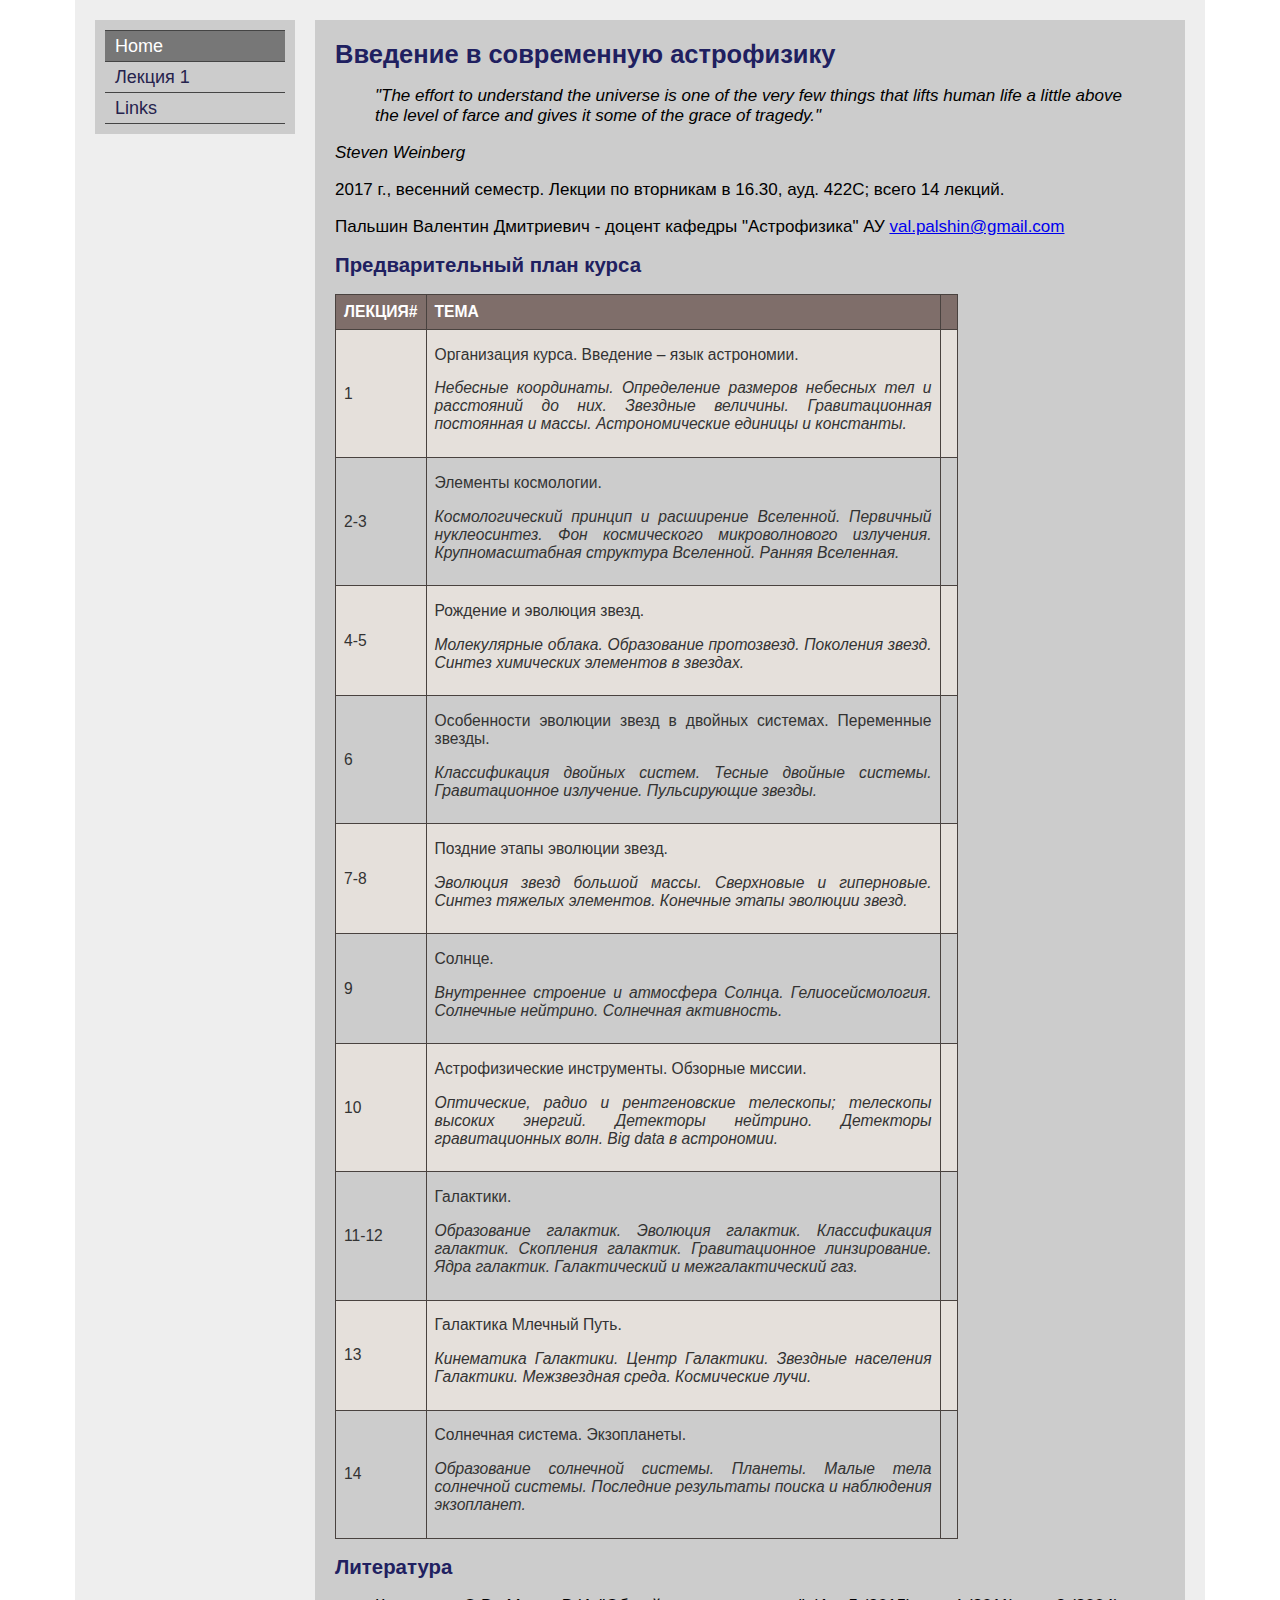
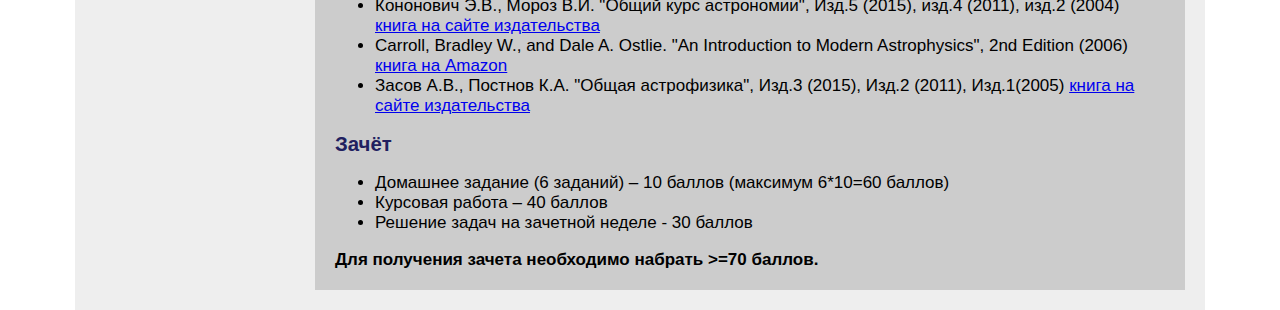
<file: AU/IMA2017/index.html>
<!DOCTYPE html PUBLIC "-//W3C//DTD XHTML 1.0 Transitional//EN" "http://www.w3.org/TR/xhtml1/DTD/xhtml1-transitional.dtd">
<html xmlns="http://www.w3.org/1999/xhtml" lang="en">
<head>
<meta http-equiv="Content-Type" content="text/html; charset=utf-8"/>
<title>Introduction to Modern Astrophysics</title>
<link rel="stylesheet" type="text/css" href="layout.css"/>
<link rel="stylesheet" type="text/css" href="colors.css"/>
<link rel="stylesheet" type="text/css" href="table.css"/>
</head>
<body>
<div class="website_container">
 <div class="content">
  <div class="nav_block">
   <ul>
    <li class="active first"><a href="index.html">Home</a></li>
    <li><a href="lecture1.html">Лекция 1</a></li>
    <li><a href="links.html">Links</a></li>    
   </ul>
  </div>
  <div class="content_block">

<h1>Введение в современную астрофизику</h1>

<p>
<blockquote><em>&quot;The effort to understand the universe is one of the very few things that
lifts human life a little above the level of farce and gives it some of
the grace of tragedy.&quot;</em></blockquote>
<cite>Steven Weinberg</cite>
</p>

<tbody>
<p>2017 г., весенний семестр. Лекции по вторникам в 16.30, ауд. 422C; всего 14 лекций.</p>
<p>Пальшин Валентин Дмитриевич - доцент кафедры &quot;Астрофизика&quot; АУ
<a href="mailto:val.palshin@gmail.com">val.palshin@gmail.com</a></p>
</tbody>

<h2 class="subhead">Предварительный план курса</h2> <div class="maintabletemplate"><table summary="See table caption for summary." class="tablewidth75">
<!--<caption class="invisible">Course calendar.</caption> <thead><tr>-->
<th scope="col">Лекция#</th> <th scope="col">Тема</th> <th scope="col"></th> </tr></thead>
<tbody>
<tr class="row">
<td>1</td> <td>
<p>Организация курса. Введение – язык астрономии.</p>
<p><i>Небесные координаты. Определение размеров небесных тел и расстояний до них.
Звездные величины. Гравитационная постоянная и массы. Астрономические единицы и константы.</i></p>
</td> <td> </td> </tr>
<tr class="alt-row">
<td>2-3</td>
<td>
<p>Элементы космологии.</p>
<p><i>Космологический принцип и расширение Вселенной.
Первичный нуклеосинтез. Фон космического микроволнового излучения.
Крупномасштабная структура Вселенной. Ранняя Вселенная.</i></p>
</td>
<td> </td>
</tr>
<tr class="row">
<td>4-5</td>
<td><p>Рождение и эволюция звезд.</p>
<p><i>Молекулярные облака. Образование протозвезд. 
Поколения звезд. Синтез химических элементов в звездах.</i></p>
</td>
<td></td>
</tr>
<tr class="alt-row">
<td>6</td>
<td>
<p>Особенности эволюции звезд в двойных системах. Переменные звезды.</p>
<p><i>Классификация двойных систем. Тесные двойные системы.
Гравитационное излучение. Пульсирующие звезды.</i></p>
</td>
<td> </td>
</tr>
<tr class="row">
<td>7-8</td>
<td><p>Поздние этапы эволюции звезд.</p>
<p><i>Эволюция звезд большой массы. Сверхновые и гиперновые.
Синтез тяжелых элементов. Конечные этапы эволюции звезд.</i></p>
</td>
<td></td>
</tr>
<tr class="alt-row">
<td>9</td>
<td><p>Солнце.</p>
<p><i>Внутреннее строение и атмосфера Солнца.
Гелиосейсмология. Солнечные нейтрино. Солнечная активность.</i></p>
</td>
<td> </td>
</tr>
<tr class="row">
<td>10</td>
<td>
<p>Астрофизические инструменты. Обзорные миссии.</p>
<p><i>Оптические, радио и рентгеновские телескопы; телескопы высоких энергий.
Детекторы нейтрино. Детекторы гравитационных волн. Big data в астрономии.
</i></p>
</td>
<td></td>
</tr>
<tr class="alt-row">
<td>11-12</td>
<td><p>Галактики.</p>
<p><i>Образование галактик. Эволюция галактик. Классификация галактик. Скопления галактик. Гравитационное линзирование.
Ядра галактик. Галактический и межгалактический газ.</i></p>
</td>
<td> </td>
</tr>
<tr class="row">
<td>13</td>
<td>
<p>Галактика Млечный Путь.</p>
<p><i>Кинематика Галактики. Центр Галактики.
Звездные населения Галактики. Межзвездная среда. Космические лучи.
</i></p>
</td>
<td></td>
</tr>
<tr class="alt-row">
<td>14</td>
<td><p>Солнечная система. Экзопланеты.</p>
<p><i>Образование солнечной системы. Планеты. Малые тела солнечной системы.
Последние результаты поиска и наблюдения экзопланет.</i></p>
</td>
<td> </td>
</tr>
</tbody>
</table></div>

<h2>Литература</h2>

<ul>
<li>Кононович Э.В., Мороз В.И. &quot;Общий курс астрономии&quot, Изд.5 (2015), изд.4 (2011), изд.2 (2004)
<a href="http://urss.ru/cgi-bin/db.pl?lang=Ru&blang=ru&page=Book&id=195635">книга на сайте издательства</a></li>
<li>Carroll, Bradley W., and Dale A. Ostlie. &quot;An Introduction to Modern Astrophysics&quot;, 2nd Edition (2006)</a>
<a href="https://www.amazon.com/Introduction-Modern-Astrophysics-2nd/dp/0805304029">книга на Amazon</a></li>
<li>Засов А.В., Постнов К.А. &quot;Общая астрофизика&quot;, Изд.3 (2015), Изд.2 (2011), Изд.1(2005)
<a href="http://urss.ru/cgi-bin/db.pl?lang=Ru&blang=ru&page=Book&id=203586">книга на сайте издательства</a></li>
</ul>

<h2>Зачёт</h2>

<ul>
<li>Домашнее  задание (6 заданий) – 10 баллов (максимум 6*10=60 баллов)</li>
<li>Курсовая работа – 40 баллов</li>
<li>Решение задач на зачетной неделе - 30 баллов</li>
</ul>

<tbody><b>Для получения зачета необходимо набрать >=70 баллов.</b></tbody>


  </div>
 </div>
</div>
</body>
</html>
</file>
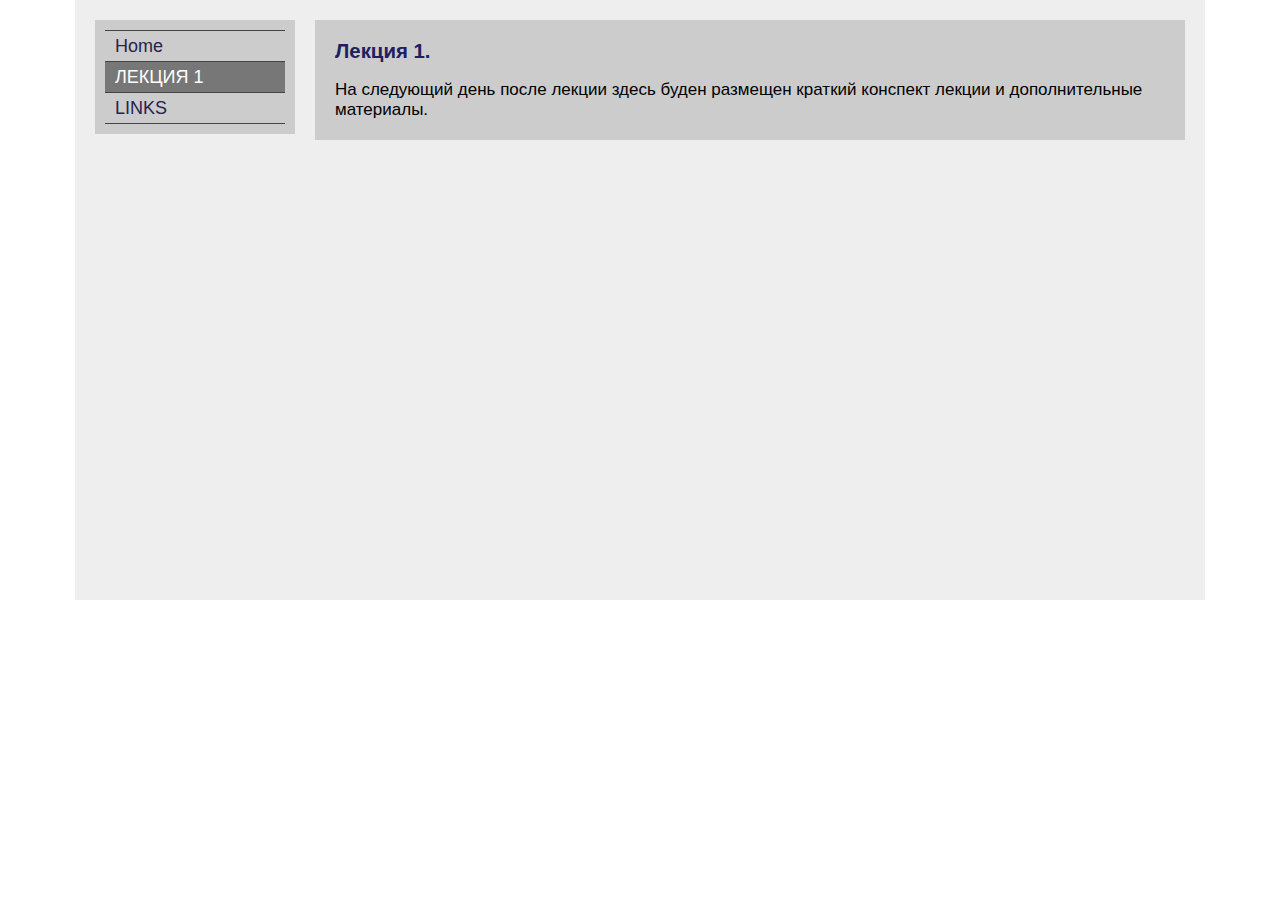
<file: AU/IMA2017/lecture1.html>
<!DOCTYPE html PUBLIC "-//W3C//DTD XHTML 1.0 Transitional//EN" "http://www.w3.org/TR/xhtml1/DTD/xhtml1-transitional.dtd">
<html xmlns="http://www.w3.org/1999/xhtml" lang="en">
<head>
<meta http-equiv="Content-Type" content="text/html; charset=utf-8"/>
<title>Введение в современную астрофизику</title>
<link rel="stylesheet" type="text/css" href="layout.css"/>
<link rel="stylesheet" type="text/css" href="colors.css"/>
</head>
<body>
<div class="website_container">
 <div class="content">
  <div class="nav_block">
   <ul>
    <li class="first"><a href="index.html">Home</a></li>
    <li class="active"><a href="lecture1.html">ЛЕКЦИЯ 1</a></li>
    <li><a href="links.html">LINKS</a></li>
   </ul>
  </div>
  <div class="content_block">

<h2>Лекция 1.</h2>

<tbody>
На следующий день после лекции здесь буден размещен краткий конспект лекции и дополнительные
материалы.
</tbody>

  </div>
 </div>
</div>
</body>
</html>
</file>
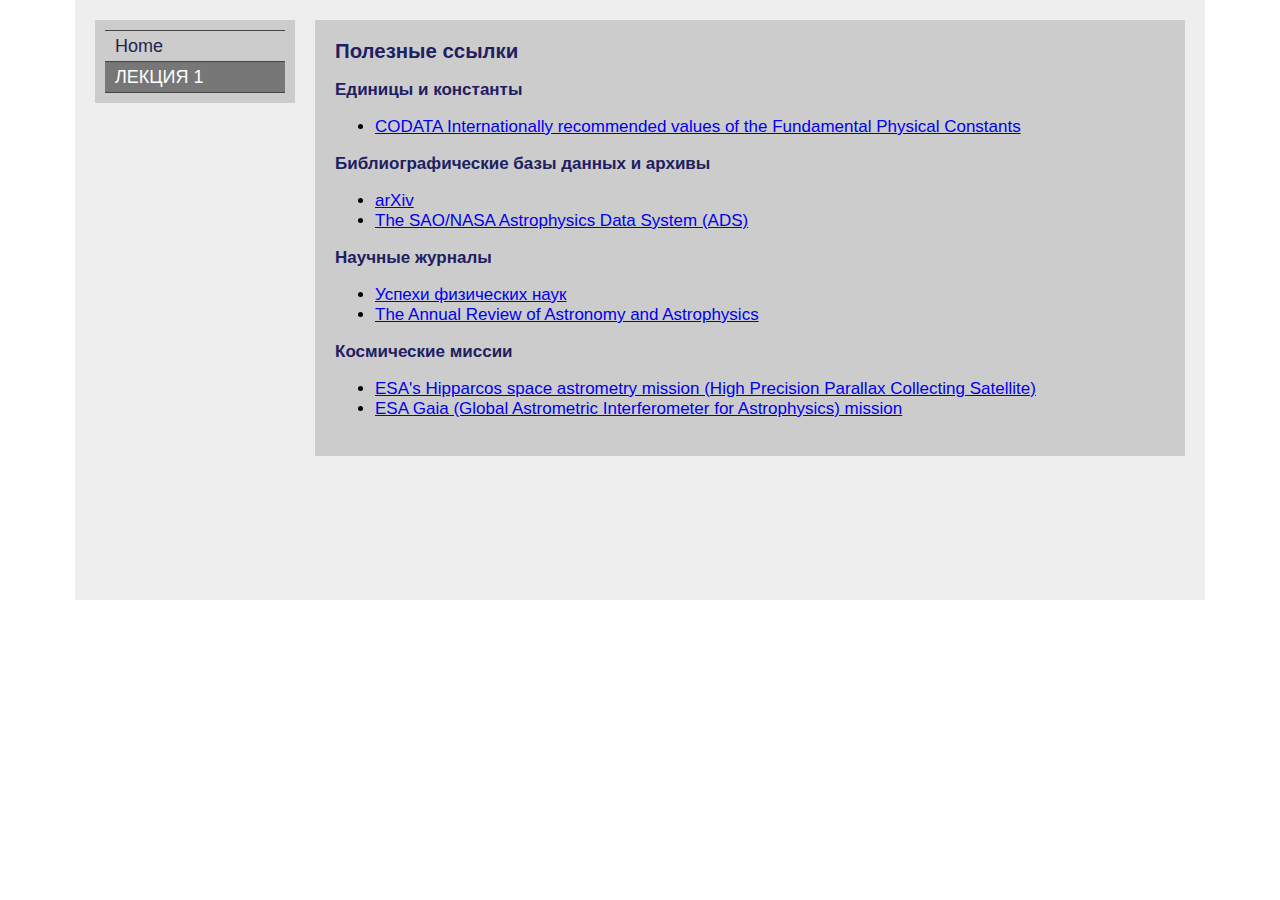
<file: AU/IMA2017/links.html>
<!DOCTYPE html PUBLIC "-//W3C//DTD XHTML 1.0 Transitional//EN" "http://www.w3.org/TR/xhtml1/DTD/xhtml1-transitional.dtd">
<html xmlns="http://www.w3.org/1999/xhtml" lang="en">
<head>
<meta http-equiv="Content-Type" content="text/html; charset=utf-8"/>
<title>Gamma-ray Astronomy</title>
<link rel="stylesheet" type="text/css" href="layout.css"/>
<link rel="stylesheet" type="text/css" href="colors.css"/>
</head>
<body>
<div class="website_container">
 <div class="content">
  <div class="nav_block">
   <ul>
    <li class="first"><a href="index.html">Home</a></li>
    <li class="active"><a href="lecture1.html">ЛЕКЦИЯ 1</a></li>
   </ul>
  </div>
  <div class="content_block">

<h2>Полезные ссылки</h2>

<h3>Единицы и константы</h3>

<ul>
<li><a href="http://physics.nist.gov/cuu/Constants/index.html">
	CODATA Internationally recommended values of the Fundamental Physical Constants</a></li>
</ul>

<h3>Библиографические базы данных и архивы</h3>

<ul>
<li><a href="https://arxiv.org/">arXiv</a></li>
<li><a href="http://adsabs.harvard.edu/abstract_service.html">The SAO/NASA Astrophysics Data System (ADS)</a></li>
</ul>


<h3>Научные журналы</h3>

<ul>
<li><a href="http://ufn.ru/">Успехи физических наук</a></li>
<li><a href="http://www.annualreviews.org/journal/astro">The Annual Review of Astronomy and Astrophysics</a></li>
</ul>

<h3>Космические миссии</h3>

<ul>
<li><a href="https://www.cosmos.esa.int/web/hipparcos">ESA's Hipparcos space astrometry mission
  (High Precision Parallax Collecting Satellite)</a></li>
<li><a href="http://sci.esa.int/gaia/">ESA Gaia (Global Astrometric Interferometer for Astrophysics) mission
</a></li>
</ul>

  </div>
 </div>
</div>
</body>
</html>
</file>
<file: AU/IMA2017/layout.css>
body {
 margin:0;
 padding:0;
}
.website_container {
 max-width:1130px;
 margin:0 auto;
 font-size:12pt;
 font-family:Verdana, Tahoma, Arial, sans-serif;
 font-weight:normal;
}
.header {
 float:left;
 clear:left;
 width:100%;
 position:relative;
}
.logo { float:left; padding:10px; width:240px; }
.footer-logo { float:left; padding:10px; }

.header_title { margin:10px; }
.header_title_text { font-size:28px; }
.header_subtitle_text { font-size:22px; }

.content {
 float:left;
 clear:left;
 width:100%;
/* height:1000px;*/
 min-height:600px;
 margin-left:0;
 margin-right:0;
 margin-top:0;
 margin-bottom:0;
}
.nav_block {
 float:left;
 width:240px;
 margin-left:0px;
}
.nav_block ul {
 padding:10px;
 margin:20px;
 list-style:none;
}
.nav_block ul li {
 width:180px;
 line-height:0.5;
}
.nav_block ul li a {
 font-size:18px;
 line-height:20px;
 font-weight:normal;
 font-family:sans-serif;
 text-decoration:none;
 display:block;
 width:170px;
 line-height:20px;
 padding-left:10px;
 padding-top:5px;
 padding-bottom:5px;
 text-align:left;
}
.nav_block ul li a { border-bottom-width:1px; border-bottom-style:solid; }
.nav_block ul li.first a { border-top-width:1px; border-top-style:solid; }
.nav_block ul li.subitem a { padding-left:30px; width:150px; }

.content_block {
 margin-top:20px;
 margin-right:20px;
 margin-bottom:20px;
 padding:20px;
 margin-left:240px;
 text-align:left;
 font-size:17px;
}
.content_block img.float_right { padding-left:20px; }
.content_block img { max-width:100%; padding-bottom:20px; }
.content_block p { text-align:justify; }
//.content_block p { -webkit-hyphens: auto; -moz-hyphens: auto; -ms-hyphens: auto; }

h1 { font-size:150%; }
h2 { font-size:120%; }
h3 { font-size:100%; }

p, h1, h2, h3 { margin-top:0; }

.footer {
 float:left;
 clear:left;
 margin:0 auto;
 font-size:10px;
 font-weight:normal;
 line-height:16px;
 width:100%;
 position:relative;
}
.footer a { text-decoration:none; color:inherit; }
.footer a:hover { text-decoration:underline; }
.footer-logo { float:left; padding:10px; }
.footer div.techinfo { position:absolute; bottom:0; right:0; padding:10px; text-align:right; }

.comment_body { font-style:italic; margin-left:20px; }
.comment_header .name { font-weight:bold; }
.comment_header .date { font-size:0.8em; }

textarea { width:100%; overflow: auto; }
.input { border:1px solid #888; }

td.top { vertical-align:top; }
</file>
<file: AU/IMA2017/colors.css>
body { background:#ffffff; }
.header { background:#cdcdcd; }
.content { background:#eeeeee; }
.nav_block ul { background:#cccccc; }
.nav_block ul li a { color:#26234d; }
.nav_block ul li a { border-color:#444444; }
.nav_block ul li.active a { color:white; background:#777777; }
.nav_block ul li a:hover { color:#ffffff; background:#000000; }
.content_block { background:#cccccc; }
h1, h2, h3, h4, h5, h6 { color:#202060; }
</file>
<file: AU/IMA2017/table.css>
/* Table Styles (Consolidated)
================================ */

.maintabletemplate {
	margin-bottom: 10px;
}

.maintabletemplate table {
	border-collapse: collapse;
	border-spacing: 0;
	border: 1px solid #999;
	empty-cells: show;
	width: 100%;
	margin-top: 11px;
	font-size: 0.92em;
}

table.tablewidth1,
table.tablewidth100,
.maintabletemplate table.tablewidth1,
.maintabletemplate table.tablewidth100 {
	width: 100%;
}

table.tablewidth2,
table.tablewidth75,
.maintabletemplate table.tablewidth2,
.maintabletemplate table.tablewidth75 {
	width: 75%;
}

table.tablewidth3,
table.tablewidth50,
.maintabletemplate table.tablewidth3,
.maintabletemplate table.tablewidth50 {
	width:50%;
}

table.tablewidth4,
table.tablewidth25,
.maintabletemplate table.tablewidth4,
.maintabletemplate table.tablewidth25 {
	width:25%;
}

.maintabletemplate th {
	border:	1px solid #49423F;					/* safety: all lines were #999; */
	font-size: 1em;
	font-family: verdana, arial, helvetica, sans-serif;
	font-weight: bold;
	background-color: #7F6E6A;				/* safety: pre-redesign color: #727266; */
	color: #fff;
	text-transform: uppercase;
	padding: 8px;
	text-align: left;
}
	
.maintabletemplate table tr td,
.maintabletemplate table tr.row td,
.maintabletemplate table tr.alt-row td, 
.maintabletemplate table tr.gray-row td,
.maintabletemplate table tr.white-row td {
	border: 1px solid #49423F;
	padding: 8px;
	font-family: verdana, arial, helvetica, sans-serif;
	color: #333333;
}

.maintabletemplate table tr td.alt-row,
.maintabletemplate table tr td.white-row {
	background-color: #fff;
}

.maintabletemplate table tr.row td,
.maintabletemplate table tr.gray-row td{
	background-color: #E5E0DB;				/* safety: pre-redesign color: #e2e1d9; */
}

.maintabletemplate,
.maintabletemplate p {
	margin-top: 0.5em;
	margin-bottom: 1em;
}

.maintabletemplate ul li,
.maintabletemplate ol li {
	margin: 0 5px 0 15px;
	padding: 0;
}

.maintabletemplate ul.nobullet {
	list-style-type: none;
}
</file>
